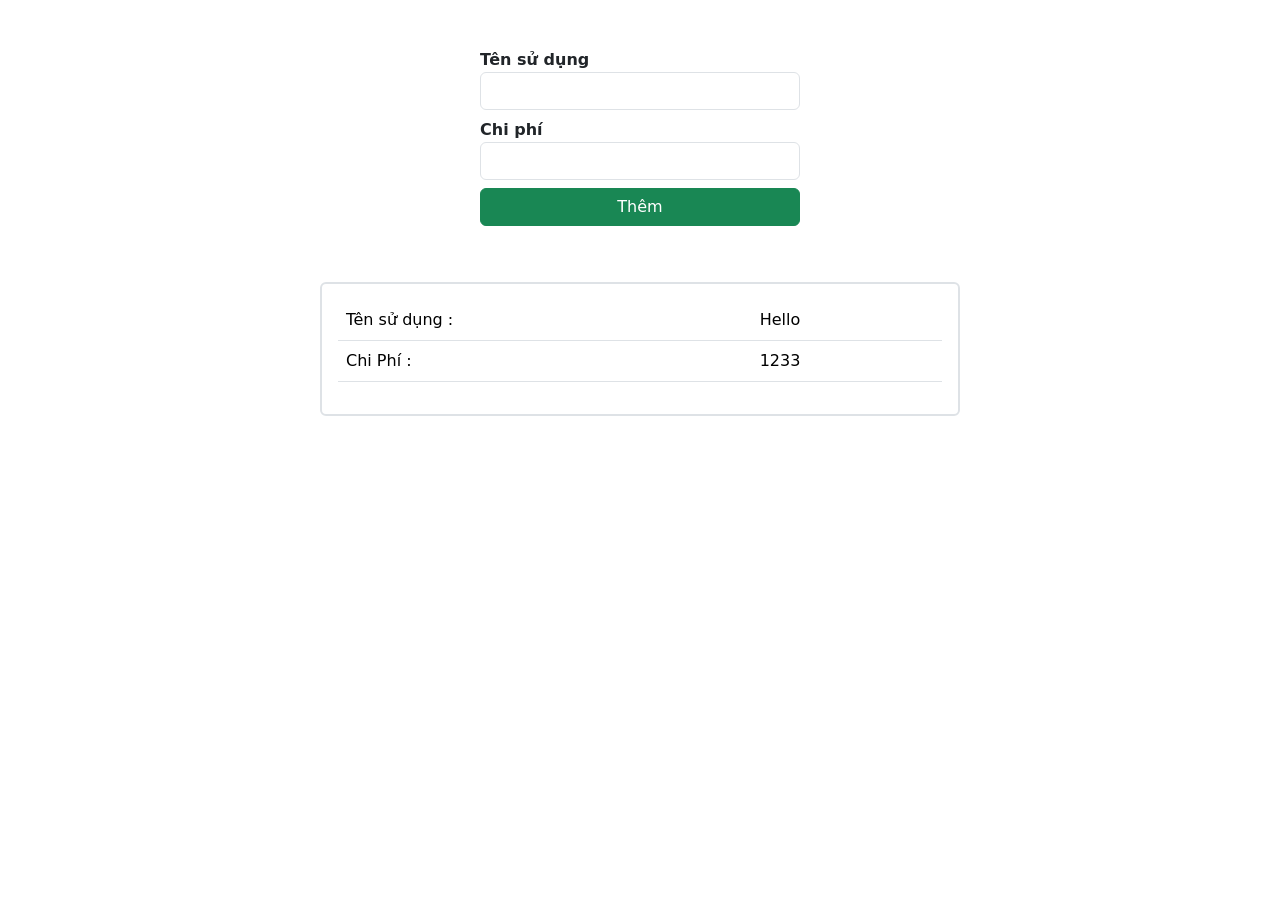
<file: moduleE/Part1/E1/index.html>
<!DOCTYPE html>
<html lang="en">
<head>
    <meta charset="UTF-8">
    <meta name="viewport" content="width=device-width, initial-scale=1.0">
    <link href="https://cdn.jsdelivr.net/npm/bootstrap@5.3.2/dist/css/bootstrap.min.css" rel="stylesheet" integrity="sha384-T3c6CoIi6uLrA9TneNEoa7RxnatzjcDSCmG1MXxSR1GAsXEV/Dwwykc2MPK8M2HN" crossorigin="anonymous">

    <title>Document</title>
    <style>
        
    </style>
</head>
<body>
    <form action="" method="post" class="d-flex flex-column w-25 mx-auto mt-5 form">
        <label for="" class="form-label fw-bold">
            Tên sử dụng
            <input id='name' type="text" class="form-control">
        </label>
        <label for="" class="form-label fw-bold">
            Chi phí
            <input id="cost" type="number" class="form-control">
        </label>
        <input type="submit" class="btn btn-success" value="Thêm">
    </form>
    <div id="res" class="d-flex flex-column w-50 mx-auto mt-5">
        <div class="card border border-2 mt-2">
            <div class="card-body">
                <table class="table">
                    <tr>
                        <td>Tên sử dụng :</td>
                        <td>Hello</td>
                    </tr>
                    <tr>
                        <td>Chi Phí :</td>
                        <td>1233</td>
                    </tr>
                </table>
            </div>
        </div>
    </div>
</body>
<script src="https://cdn.jsdelivr.net/npm/@popperjs/core@2.11.8/dist/umd/popper.min.js" integrity="sha384-I7E8VVD/ismYTF4hNIPjVp/Zjvgyol6VFvRkX/vR+Vc4jQkC+hVqc2pM8ODewa9r" crossorigin="anonymous"></script>

<script>
    let form = document.querySelector('.form');
    let name = document.querySelector('#name');
    let cost = document.querySelector('#cost');
    let res = document.querySelector('#res');

    function check(name, cost){
        if((name.value != "") && (cost.value != "")){
            return true;
        }
        return false;
    }
    function remove(name, cost){
        setTimeout(function(){
            name.value = "";
            cost.value = "";
        },3000);
    }
    form.addEventListener('submit', function(e){
        e.preventDefault();
        if(check(name, cost)){
            alert('Chính xác');
            let newItem = document.createElement('div');
            newItem.innerHTML = 
            `<div class="card border border-2 mt-2">
                <div class="card-body">
                    <table class="table">
                        <tr>
                            <td>Tên sử dụng :</td>
                            <td>${name.value}</td>
                        </tr>
                        <tr>
                            <td>Chi Phí :</td>
                            <td>${cost.value}</td>
                        </tr>
                    </table>
                </div>
            </div>`;
            res.appendChild(newItem);
            remove(name, cost);
        }else{
            alert('Có lỗi xảy ra');
            remove(name, cost);
            return;
        }
    })
</script>

</html>
</file>
